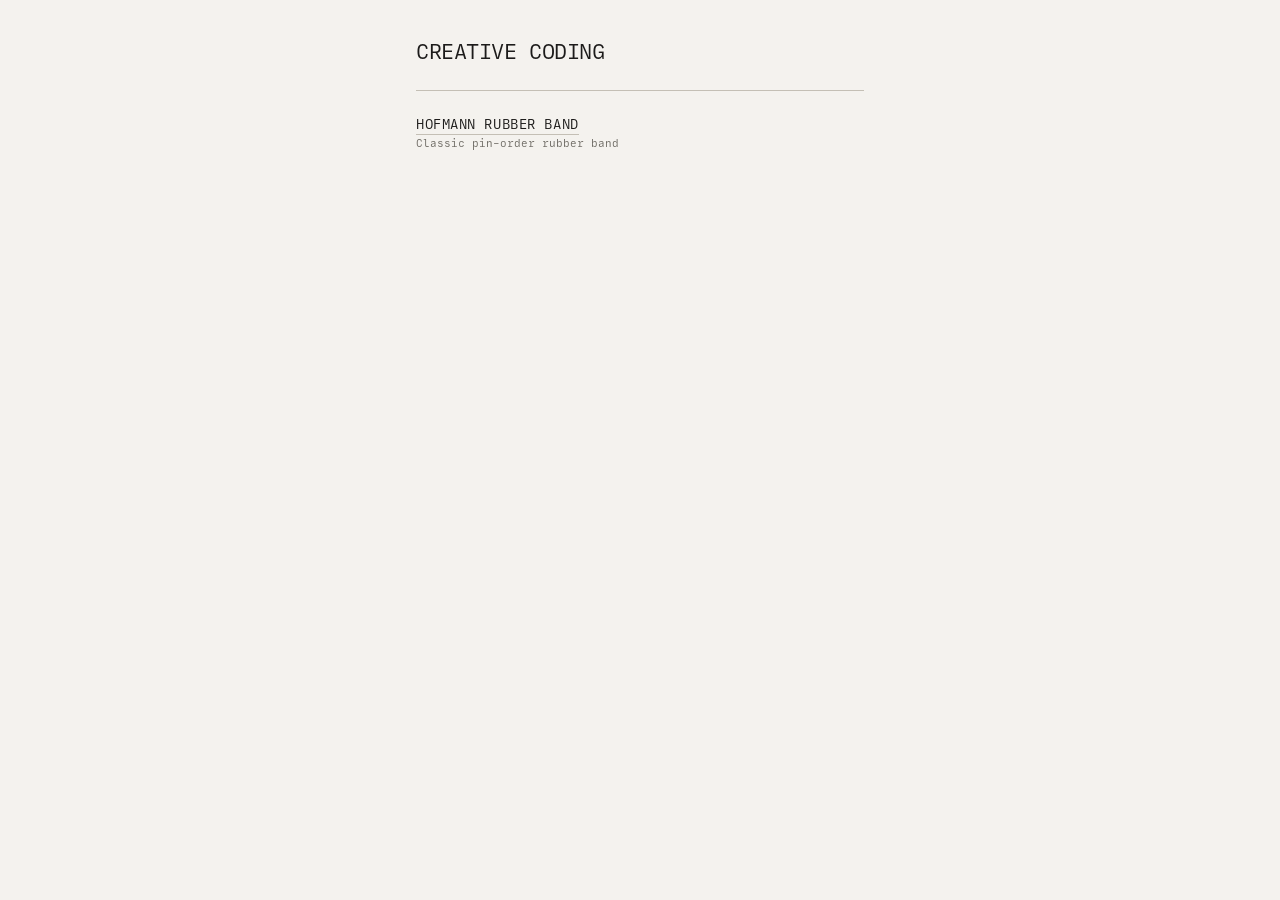
<file: index.html>
<!DOCTYPE html>
<html lang="en">
  <head>
    <meta charset="UTF-8" />
    <meta name="viewport" content="width=device-width, initial-scale=1.0" />
    <title>Creative Coding</title>
    <style>
      @font-face {
        font-family: "Kanso Code";
        src: url("assets/fonts/KansoCode154-Regular.otf") format("opentype");
        font-weight: 400;
        font-style: normal;
        font-display: swap;
      }
      * {
        box-sizing: border-box;
        margin: 0;
        padding: 0;
      }
      :root {
        --paper: hsl(42 21.8% 94.5%);
        --ink: hsl(45 4.5% 10.5%);
        --line: hsl(41 11.4% 73.9%);
        --muted: hsl(42 4.8% 41.5%);
        --font: "Kanso Code", ui-monospace, "SFMono-Regular", Menlo, monospace;
      }
      body {
        font-family: var(--font);
        background: var(--paper);
        color: var(--ink);
        min-height: 100vh;
        padding: 2.5rem 1.5rem;
      }
      main {
        max-width: 28rem;
        margin: 0 auto;
      }
      h1 {
        font-size: 1.375rem;
        font-weight: 400;
        letter-spacing: -0.02em;
        text-transform: uppercase;
        margin-bottom: 1.5rem;
      }
      hr {
        border: none;
        border-top: 0.0625rem solid var(--line);
        margin: 0 0 1.5rem;
      }
      ul {
        list-style: none;
        display: flex;
        flex-direction: column;
        gap: 0.75rem;
      }
      a {
        color: var(--ink);
        text-decoration: none;
        font-size: 0.875rem;
        text-transform: uppercase;
        letter-spacing: 0.04em;
        border-bottom: 0.0625rem solid var(--line);
        padding-bottom: 0.125rem;
      }
      a:hover {
        border-color: var(--ink);
      }
      .muted {
        margin-top: 0.25rem;
        font-size: 0.6875rem;
        color: var(--muted);
        text-transform: none;
        letter-spacing: 0;
      }
    </style>
  </head>
  <body>
    <main>
      <h1>Creative Coding</h1>
      <hr />
      <ul>
        <li>
          <a href="projects/hofmann-rubberband/">Hofmann Rubber Band</a>
          <p class="muted">Classic pin-order rubber band</p>
        </li>
      </ul>
    </main>
  </body>
</html>
</file>
